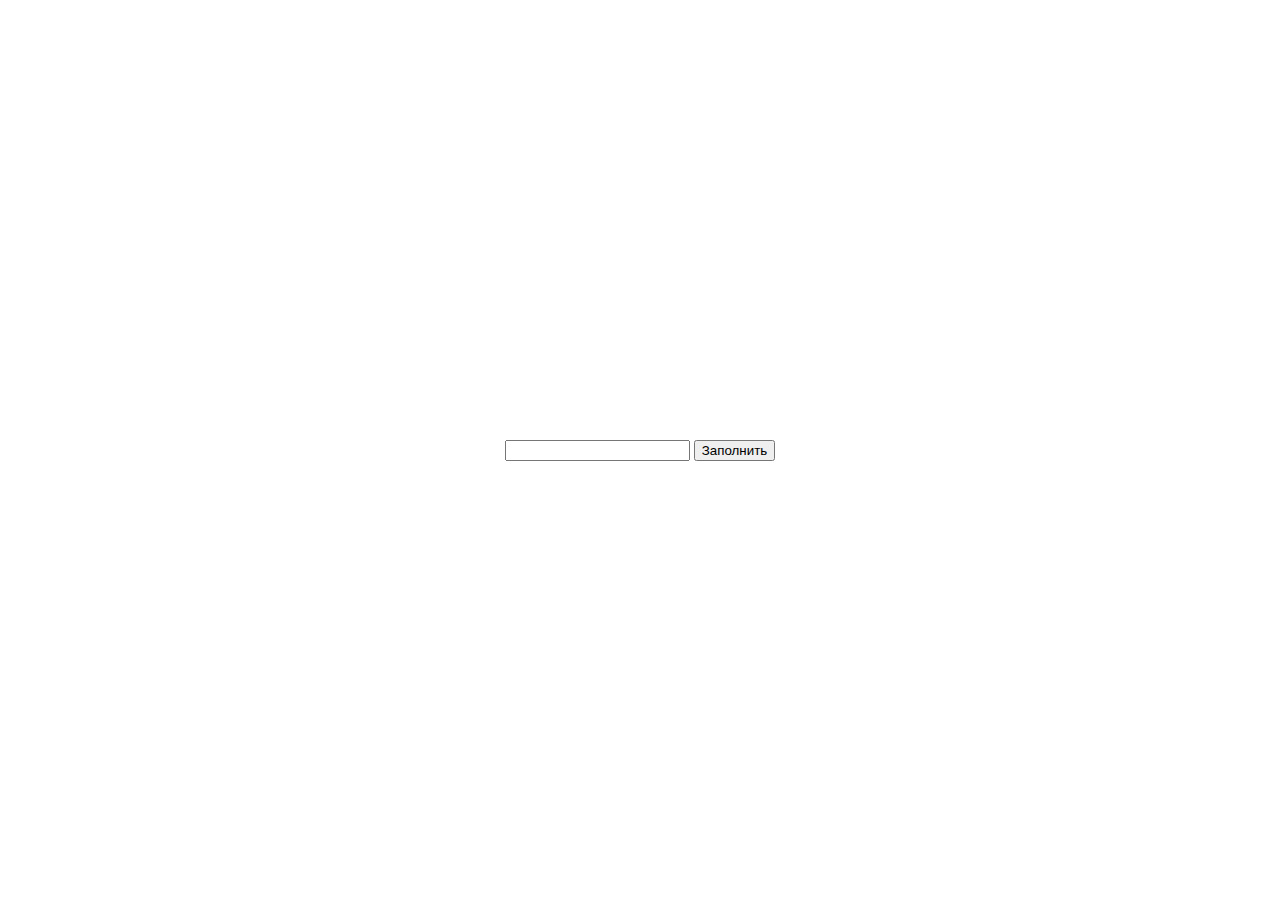
<file: jsBaseTask/DOM/2/index.html>
<!DOCTYPE html>
<html lang="en">
<head>
    <meta charset="UTF-8">
    <meta http-equiv="X-UA-Compatible" content="IE=edge">
    <meta name="viewport" content="width=device-width, initial-scale=1.0">
    <link rel="stylesheet" href="style.css">
    <title>2</title>
</head>
<body>
    <div class="wraper">
        <div class="container">
            <div class="button">
                <input type="email">
                <button class="btn__input">Заполнить</button>
            </div>
        </div>
    </div>
    <script src="script.js"></script>
</body>
</html>
</file>
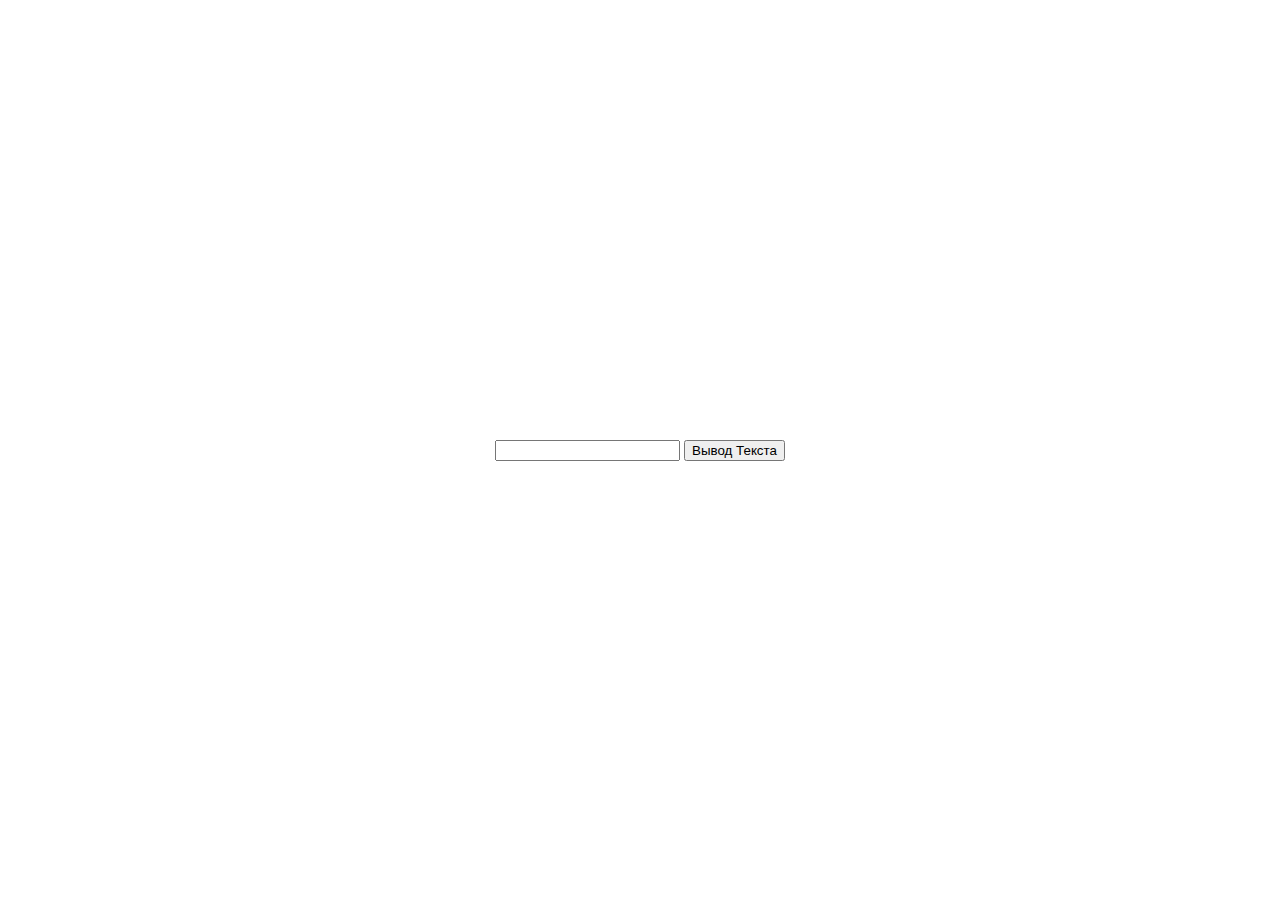
<file: jsBaseTask/DOM/3/index.html>
<!DOCTYPE html>
<html lang="en">
<head>
    <meta charset="UTF-8">
    <meta http-equiv="X-UA-Compatible" content="IE=edge">
    <meta name="viewport" content="width=device-width, initial-scale=1.0">
    <link rel="stylesheet" href="style.css">
    <title>Document</title>
</head>
<body>
    <div class="wraper">
        <div class="container">
            <div class="button">
                <input type="text">
                <button class="text__input">Вывод Текста</button>
            </div>
        </div>
    </div>
    <script src="script.js"></script>
</body>
</html>
</file>
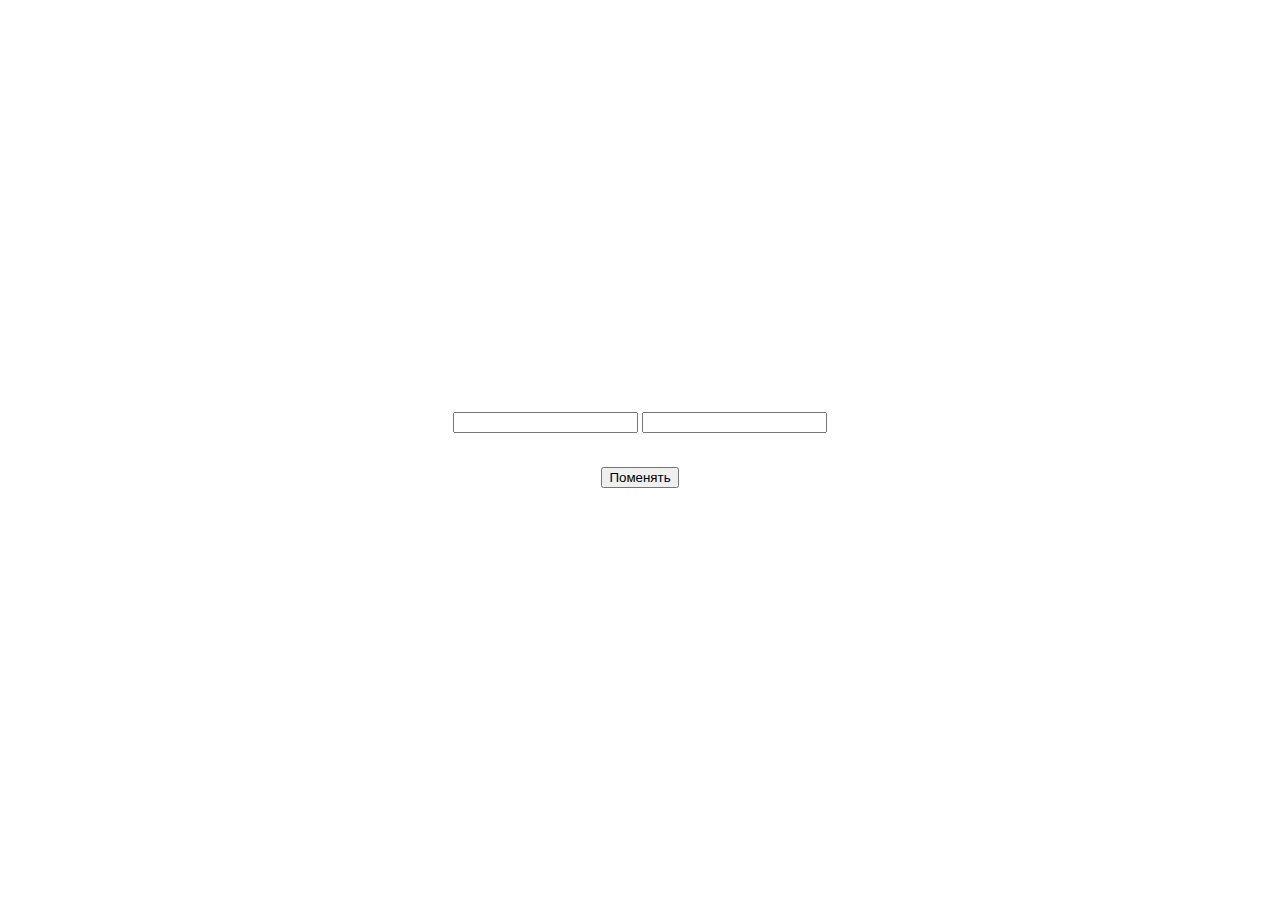
<file: jsBaseTask/DOM/4/index.html>
<!DOCTYPE html>
<html lang="en">
<head>
    <meta charset="UTF-8">
    <meta http-equiv="X-UA-Compatible" content="IE=edge">
    <meta name="viewport" content="width=device-width, initial-scale=1.0">
    <link rel="stylesheet" href="style.css">
    <title>Document</title>
</head>
<body>
    <div class="wraper">
        <div class="container">
            <div class="input-text">
                <input type="text">
                <input type="text">
            </div>
            <div class="button">
                <button>Поменять</button>
            </div>
        </div>
    </div>
    <script src="script.js"></script>
</body>
</html>
</file>
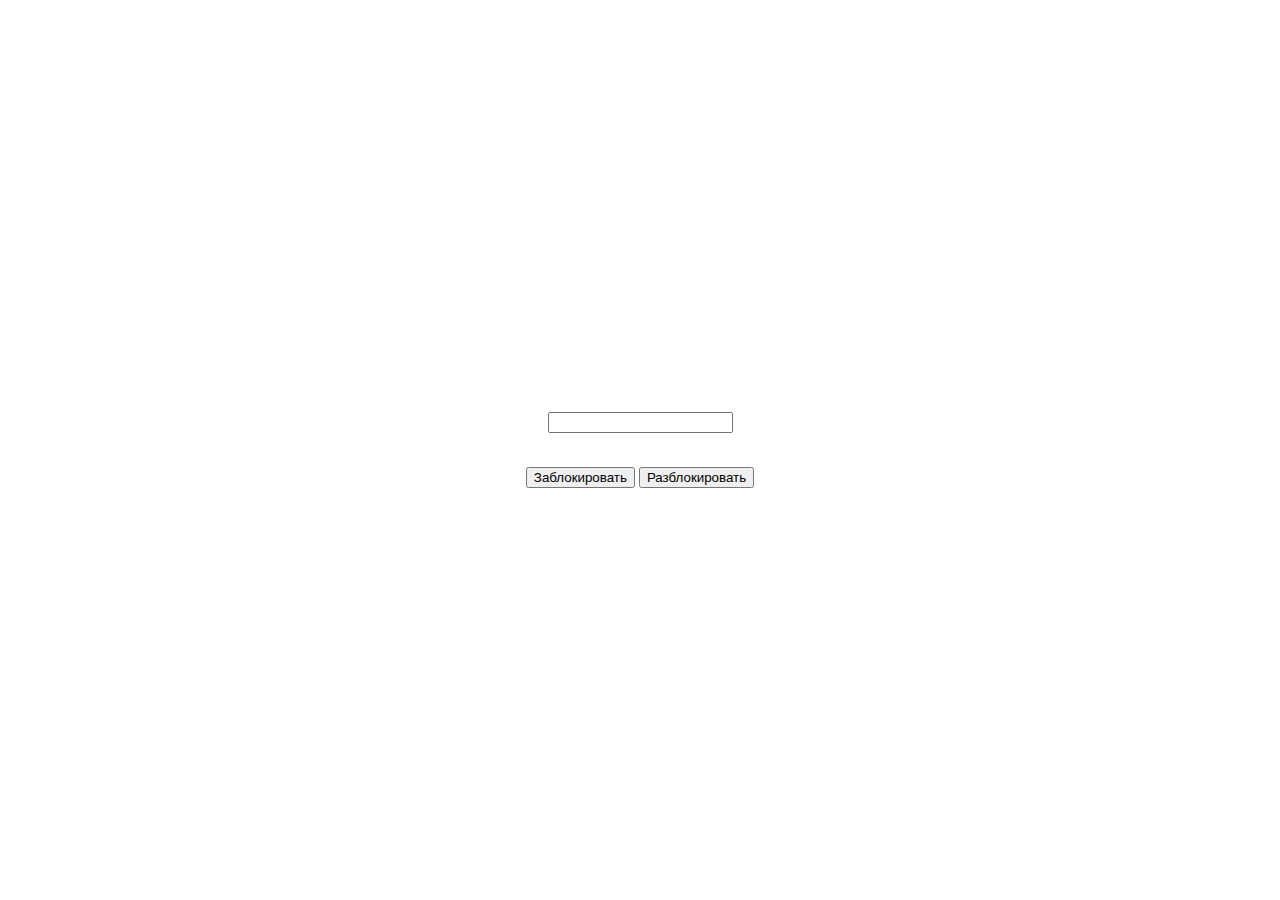
<file: jsBaseTask/DOM/5/index.html>
<!DOCTYPE html>
<html lang="en">
<head>
    <meta charset="UTF-8">
    <meta http-equiv="X-UA-Compatible" content="IE=edge">
    <meta name="viewport" content="width=device-width, initial-scale=1.0">
    <link rel="stylesheet" href="style.css">
    <title>Document</title>
</head>
<body>
    <div class="wraper">
        <div class="container">
            <div class="input-text">
                <input type="text">
            </div>
            <div class="button">
                <button id = "0">Заблокировать</button>
                <button id = "1">Разблокировать</button>
            </div>
        </div>
    </div>
    <script src="script.js"></script>
</body>
</html>
</file>
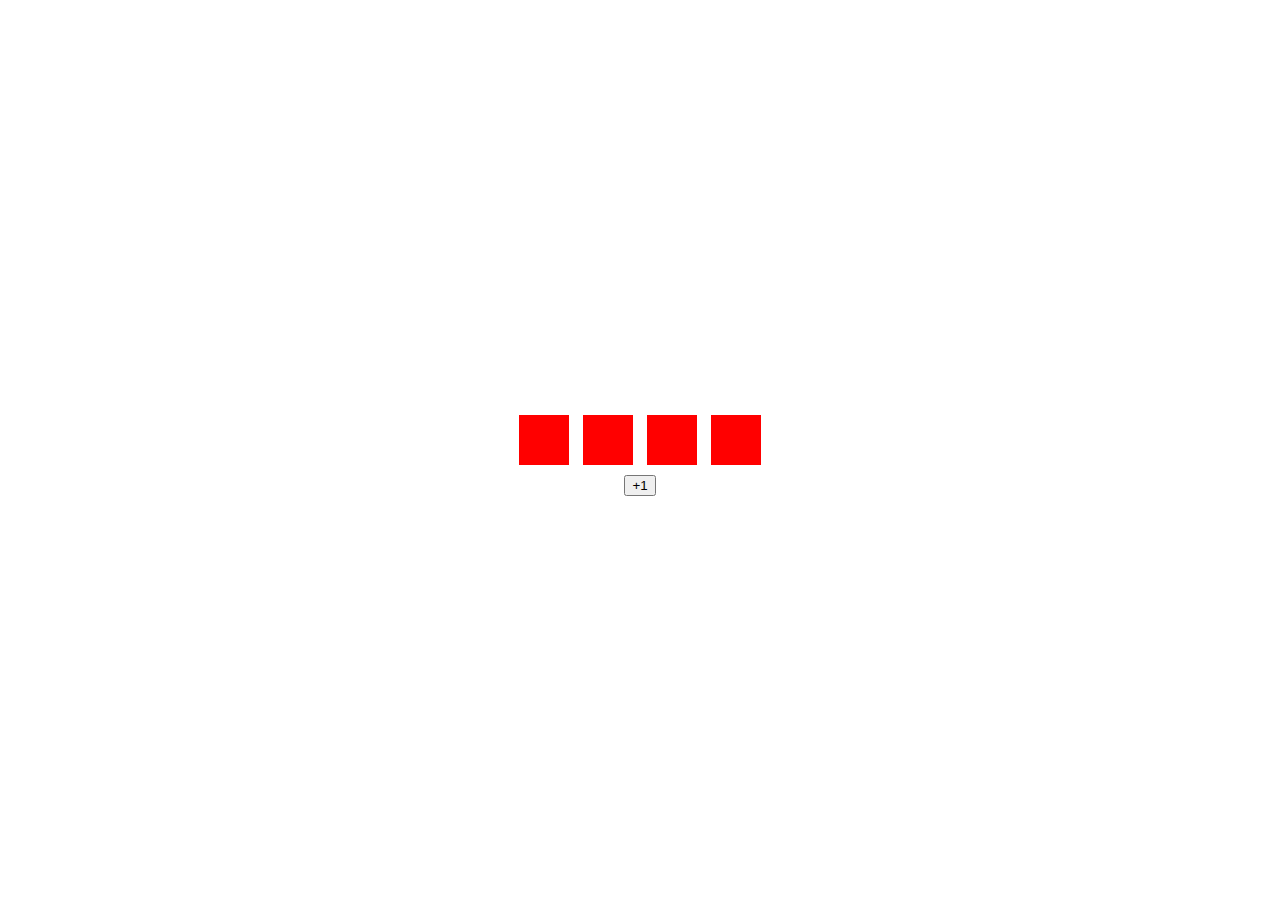
<file: jsBaseTask/DOM/8/index.html>
<!DOCTYPE html>
<html lang="en">
<head>
    <meta charset="UTF-8">
    <meta http-equiv="X-UA-Compatible" content="IE=edge">
    <meta name="viewport" content="width=device-width, initial-scale=1.0">
    <link rel="stylesheet" href="style.css">
    <title>Document</title>
</head>
<body>
    <div class="wraper">
        <div class="container">
            <div class="square__block" id = 'main'>
                <div class="square"></div>
                <div class="square"></div>
                <div class="square"></div>
                <div class="square"></div>
            </div>
            <div>
                <button>+1</button>
            </div>
        </div>
    </div>
    <script src="repeat.js"></script>
</body>
</html>
</file>
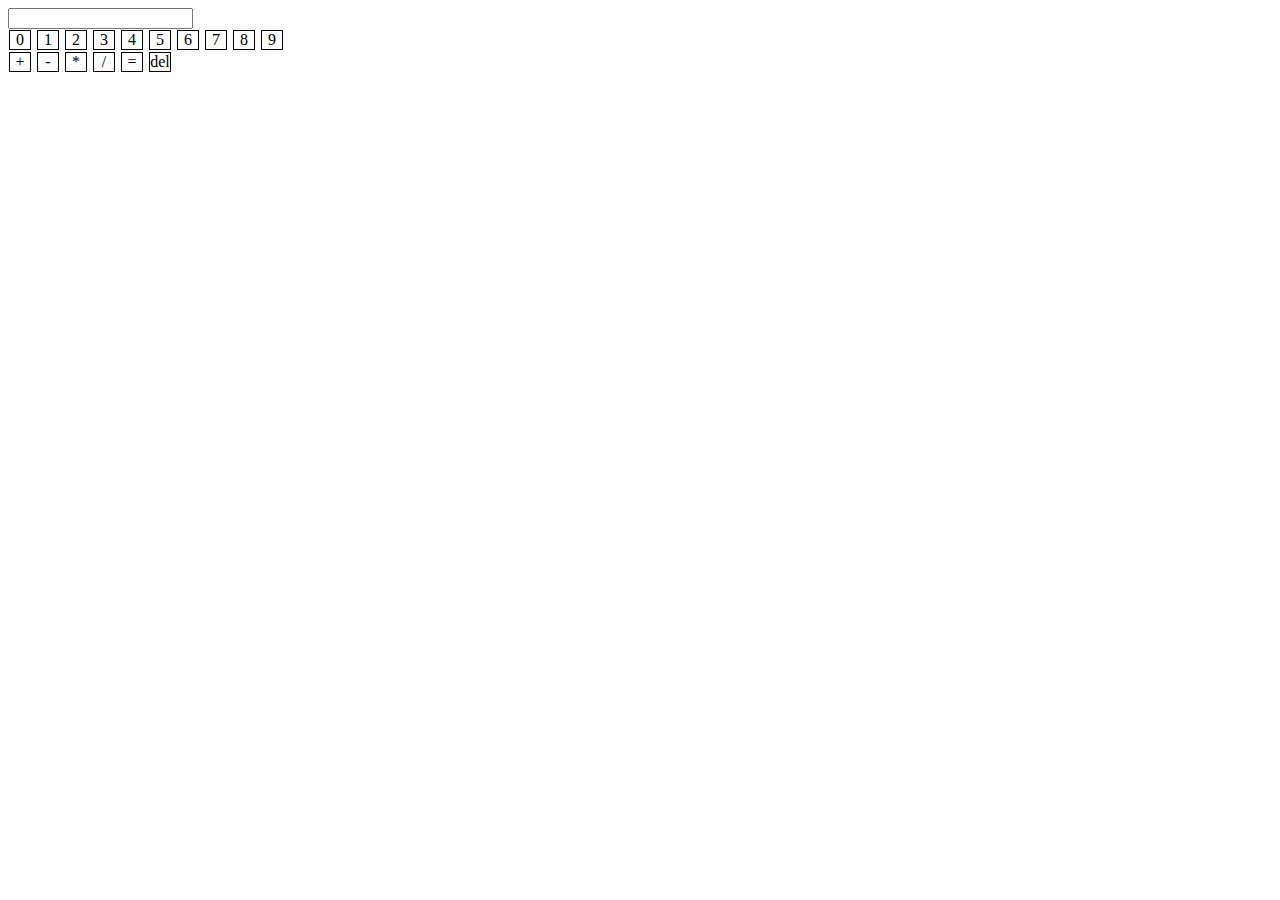
<file: jsBaseTask/DOM/9/index.html>
<!DOCTYPE html>
<html lang="en">
<head>
    <meta charset="UTF-8">
    <meta http-equiv="X-UA-Compatible" content="IE=edge">
    <meta name="viewport" content="width=device-width, initial-scale=1.0">
    <link rel="stylesheet" href="style.css">
    <title>Calc</title>
</head>
<body>
    <div class="wraper">
        <input class="input-result" type="text">
        <div class="nubers">
            <div class="number">0</div>
            <div class="number">1</div>
            <div class="number">2</div>
            <div class="number">3</div>
            <div class="number">4</div>
            <div class="number">5</div>
            <div class="number">6</div>
            <div class="number">7</div>
            <div class="number">8</div>
            <div class="number">9</div>
        </div>
        <div class="operands">
            <div class="operand">+</div>
            <div class="operand">-</div>
            <div class="operand">*</div>
            <div class="operand">/</div>
            <div class="operand">=</div>
            <div class="operand">del</div>
        </div>
    </div>
    <script src="script.js"></script>
</body>
</html>
</file>
<file: jsBaseTask/DOM/2/style.css>
html, body {margin: 0; height: 100%; overflow: hidden}

.wraper {
    height: 100vh;
    display: flex;
    align-items: center;
    justify-content: center;
  }
  
.container {
    width: 30%;
    text-align: center; 
  }
</file>
<file: jsBaseTask/DOM/3/style.css>
html, body {margin: 0; height: 100%; overflow: hidden}

.wraper {
    height: 100vh;
    display: flex;
    align-items: center;
    justify-content: center;
  }
  
.container {
    width: 30%;
    text-align: center; 
  }
</file>
<file: jsBaseTask/DOM/4/style.css>
/**/
html, body {margin: 0; height: 100%; overflow: hidden}

.wraper {
    height: 100vh;
    display: flex;
    align-items: center;
    justify-content: center;
  }
  
.container {
    width: 30%;
    text-align: center; 
  }

.input-text{
  min-height: 55px;
}
</file>
<file: jsBaseTask/DOM/5/style.css>
/**/
html, body {margin: 0; height: 100%; overflow: hidden}

.wraper {
    height: 100vh;
    display: flex;
    align-items: center;
    justify-content: center;
  }
  
.container {
    width: 30%;
    text-align: center; 
  }

.input-text{
  min-height: 55px;
}
</file>
<file: jsBaseTask/DOM/8/style.css>
/**/
html, body {margin: 0; height: 100%; overflow: hidden}

.wraper {
    height: 100vh;
    display: flex;
    align-items: center;
    justify-content: center;
  }
  
.container {
    width: 20%;
    text-align: center;
  }

.square__block{
    min-height: 55px;
    display: flex;
    flex-wrap: wrap;
}

.square{
    height: 50px;
    width: 50px;
    background-color: red;
    margin: 10px auto;
    
    
}

/*-------------------------*/

.green{
    background-color: green;
}
</file>
<file: jsBaseTask/DOM/9/style.css>
.number{
    border: 1px solid;
    width: 20px;
    margin: 1px;
    display: inline-block;
    text-align: center;
}

.operand{
    border: 1px solid;
    width: 20px;
    margin: 1px;
    display: inline-block;
    text-align: center;
}
</file>
